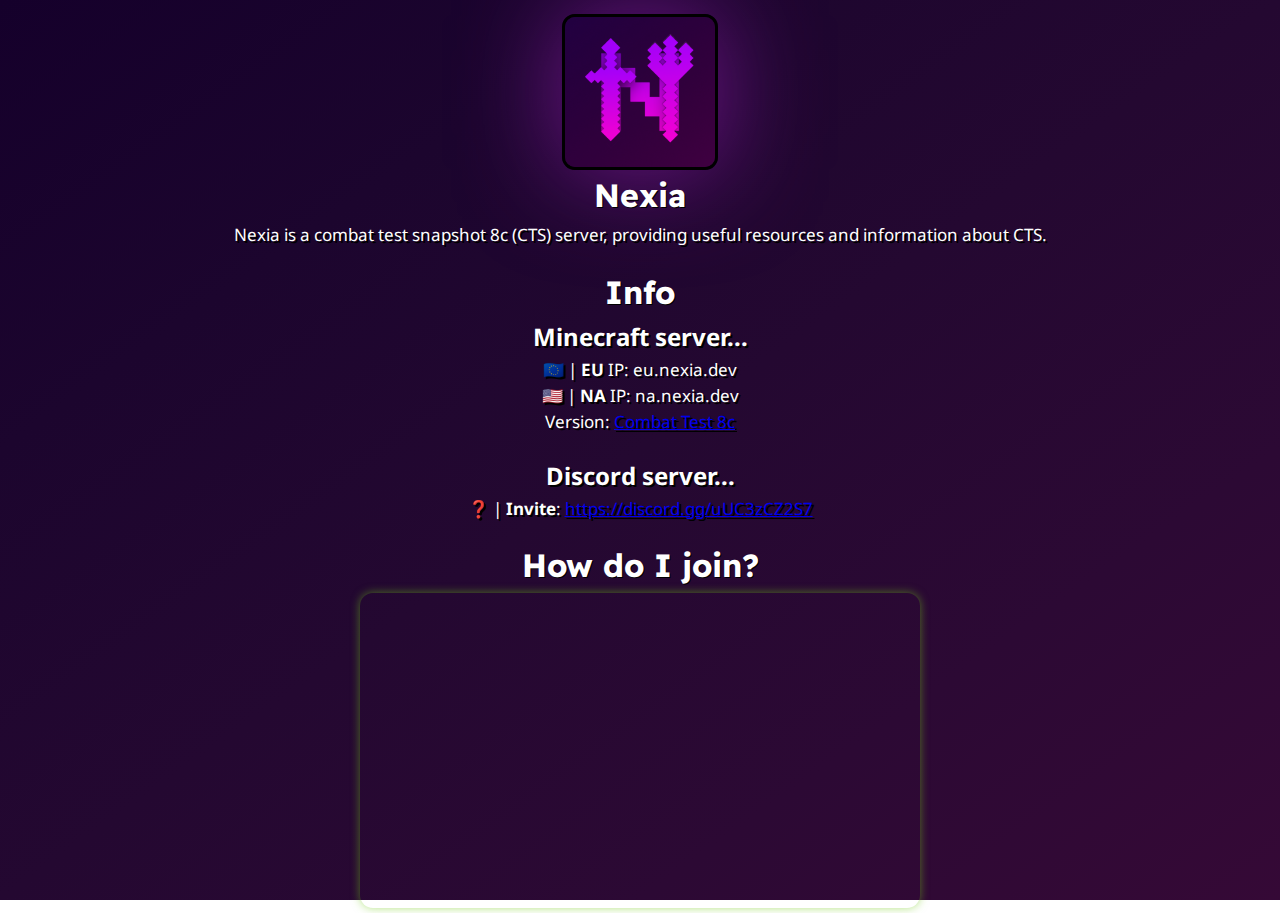
<file: index.html>
<!DOCTYPE html>
<html lang="en">

<head>
    <meta charset="utf-8">
	<title>Nexia</title>
	<meta name="viewport" content="width=device-width, initial-scale=1.0">
	<meta http-equiv="X-UA-Compatible" content="ie=edge">
	<link rel="stylesheet" href="/assets/css/style.css">
	<link rel="icon" href="/assets/img/favicon.webp" type="image/x-icon">
	<!-- <script type='text/javascript' src='/assets/script.js'></script> -->

    <!-- Google  -->
    <meta name="description" content="Nexia is a combat test snapshot 8c (CTS) server, providing useful resources and information about CTS.">

	<!-- Primary Meta Tags -->
    <meta property="type" content="website"/>
	<meta property="title" content="Nexia"/>
	<meta property="description" content="Nexia is a combat test snapshot 8c (CTS) server, providing useful resources and information about CTS."/>
	<meta property="image" content="https://nexia.dev/assets/img/favicon.png"/>
	<meta property="theme-color" content="#E700F0" data-react-helmet="true" name="theme-color"/>


    <!-- Open Graph / Facebook -->
    <meta property="og:type" content="website">
	<meta property="og:url" content="https://nexia.dev/"/>
	<meta property="og:title" content="Nexia"/>
	<meta property="og:description" content="Nexia is a combat test snapshot 8c (CTS) server, providing useful resources and information about CTS."/>
	<meta property="og:image" content="https://nexia.dev/assets/img/favicon.png"/>
	<meta property="og:theme-color" content="#E700F0" data-react-helmet="true" name="theme-color"/>

    <!-- Twitter / X -->
    <meta property="twitter:card" content="summary"/>
    <meta property="twitter:url" content="https://nexia.dev/"/>
    <meta property="twitter:title" content="Nexia"/>
    <meta property="twitter:description" content="Nexia is a combat test snapshot 8c (CTS) server, providing useful resources and information about CTS."/>
    <meta property="twitter:image" content="https://nexia.dev/assets/img/favicon.png"/>
</head>

<body>
    <div class="content">
        <img src="/assets/img/favicon.webp" id="icon" alt="Nexia Logo" />

        <h1>Nexia</h1>
        <p>Nexia is a combat test snapshot 8c (CTS) server, providing useful resources and information about CTS.</p>

        <br>
    
        <h1>Info</h1>
            
        <h2>Minecraft server...</h2>
    
        <p>🇪🇺 | <strong>EU</strong> IP: eu.nexia.dev</p>
        <p>🇺🇸 | <strong>NA</strong> IP: na.nexia.dev</p>
        <p>Version: <a href="https://minecraft.wiki/w/Java_Edition_Combat_Test_8c">Combat Test 8c</a></p>
    
        <br>
        <h2>Discord server...</h2>
        <p>❓️ | <strong>Invite</strong>: <a href="https://discord.gg/uUC3zCZ2S7">https://discord.gg/uUC3zCZ2S7</a></p>

        <br>

        <h1>How do I join?</h1>
        <iframe id="video" title="How to install the Combat Test Snapshots" loading="lazy" src="https://www.youtube-nocookie.com/embed/mvKWIjY-dAc?start=0" frameborder="0" allow="accelerometer; autoplay; encrypted-media; gyroscope; picture-in-picture" allowfullscreen></iframe>
    </div>
</body>
</html>
</file>
<file: assets/css/style.css>
@import url('https://fonts.googleapis.com/css2?family=Readex+Pro:wght@300;400;500;600;700&display=swap');
@import url('https://fonts.googleapis.com/css2?family=Noto+Sans:wght@400&display=swap');

* {
    margin: 0;
    padding: 0;
}

#icon {
    width: 150px;
    height: 150px;

    border-radius: 13px;
    border-color: black;
    border-style: solid;
    cursor: wait;
    box-shadow: 0px 0px 100px #71168a;
    background: linear-gradient(to bottom, #1c052e, #2c0934);
    user-select: none;
}

#video {
    border-radius: 13px;
    border-color: black;
    border-style: solid;

    width: 560px;
    height: 315px;

    box-shadow: 0px 0px 10px #71CC168a;
}

.content {
    margin-top: 0.9rem;

    max-width: -moz-fit-content; /* For Firefox */
    max-width: fit-content; /* Standard syntax */
    margin-left: auto;
    margin-right: auto;
    margin-inline: auto;

    text-align: center;
    
}

body {
    line-height: inherit;

    background-image: linear-gradient(to right bottom, #15002b, #1c052e, #240831, #2c0934, #350936);
    
    background-size: cover;
    background-repeat: no-repeat;
    background-position: center;
    background-attachment: fixed;

    font-family: 'Noto Sans';
}


h1 {
    margin-block-end: 0.25em;

    color: white;
    text-shadow: 1px 1px black;

    font-family: 'Readex Pro';
}

p{
    color: white;
    margin-block-end: 0.2em;
    text-shadow: 2px 2px black;
    font-size: 17px;
}

h4, h3, h2 {
    color: white;
    margin-block-end: 0.2em;
    text-shadow: 2px 2px black;
}
</file>
